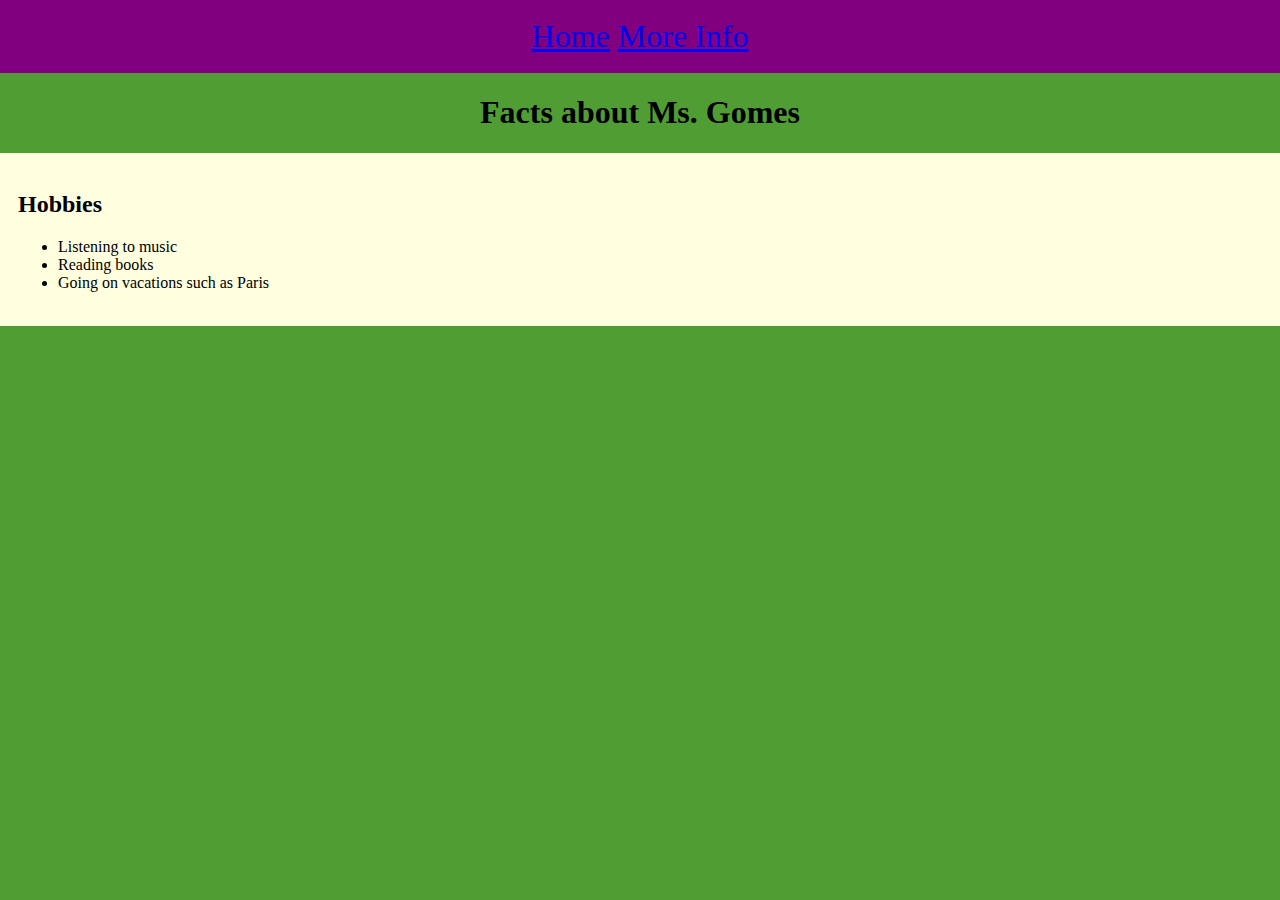
<file: facts.html>
<!DOCTYPE html>
<html>

<head>
  <meta charset="utf-8">
  <meta name="viewport" content="width=device-width">
  <title>replit</title>
  <link href="style.css" rel="stylesheet" type="text/css" />
<link rel= "stylesheet" href="style.css"
</head>

  <body>
    <div id="navbar">
  <a href="index.html">Home</a>
    <a href="facts.html">More Info</a>
    </div>
  <h1>
    Facts about Ms. Gomes
  </h1>

<div class="yellow-text">
  <h2>
    Hobbies
  </h2>
    <ul>
      <li>Listening to music</li>
      <li>Reading books</li>
      <li>Going on vacations such as Paris</li>
    </ul>
  </body>
</file>
<file: style.css>
html {
  height: 100%;
  width: 100%;
}

body{
  background-color:  #509e33;
  margin: 0px;
  padding: 0px;
}

#navbar{
  background-color: purple;
  font-size: 2em;
  color: white;
  text-align:center;
  padding-top: 2vh;
  padding-bottom:2vh;
}

img{
  width:30vh;
  margin-left:3vh;
}

h1{
  text-align:
    center;
}

.yellow-text{
  background-color:
  lightyellow;
  padding-top: 2vh;
  padding-bottom:
    2vh;
  padding-left:2vh;
}
</file>
